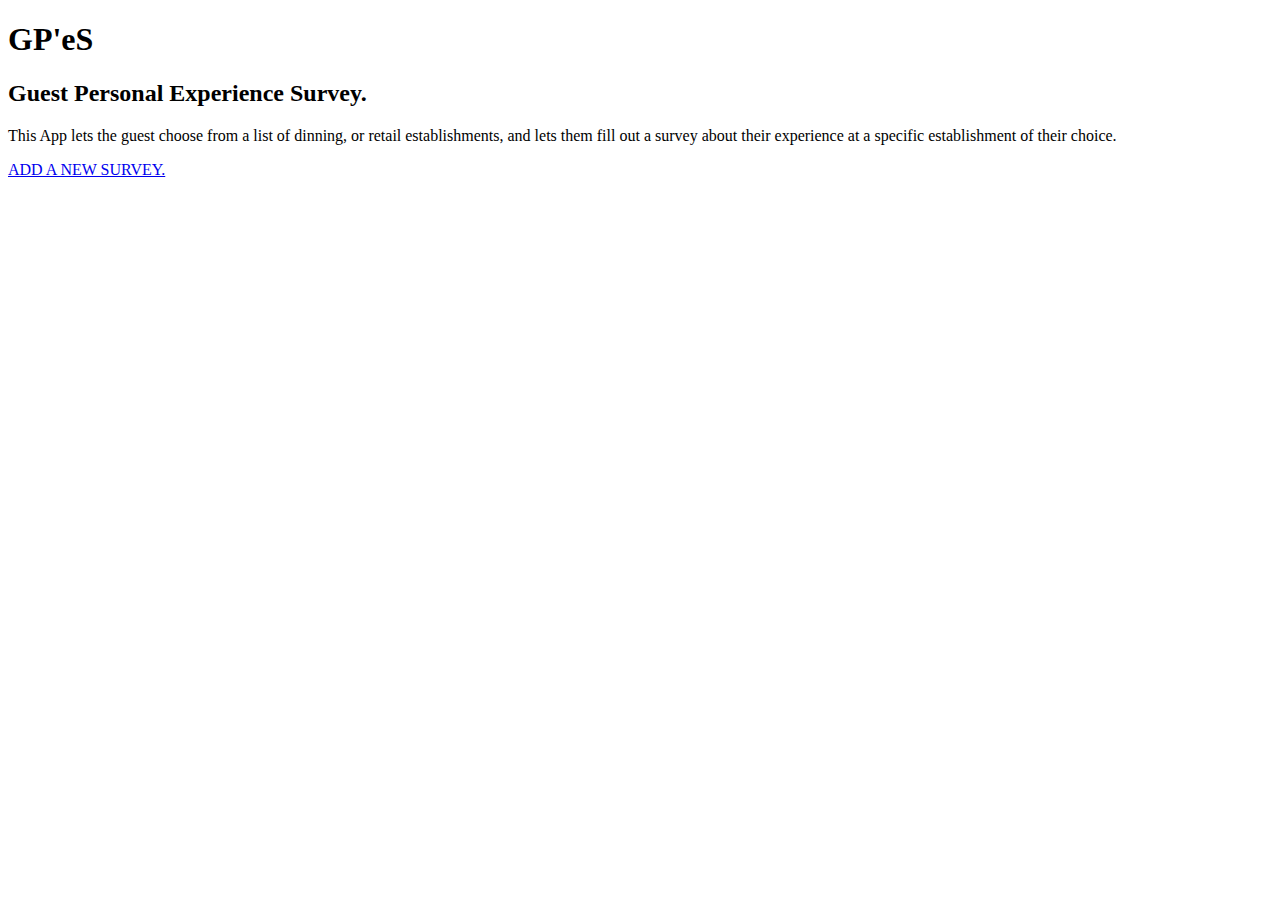
<file: Index.html>
<!DOCTYPE html>
<!-- Daniel Reyes-->
<!-- VFW-1210-->
<!-- Project-1-->

<!-- HTML TAG -->
<html>
	<!-- Document Head -->
	<head>
        <meta charset="UTF-8"/>
        <meta name="description" content="My first HTML of Visual Frameworks class" />
        <meta name="keywords" content="html5, mobile development, full sail" />
        <meta name="robots" content="index, follow" />
        <meta name="viewport" content="user-scalable=no, width=device-width" />
        <meta name="viewport" content="target-desintydpi=device-dpi" />
        <meta name="HandheldFriendly" content="true">
        <meta name="MobileOptimize" content="320"/>
                
        <title>GP'eS</title>                                     
    </head>
    <body>
	    <header>
		    <h1>GP'eS</h1>
		    <h2>Guest Personal Experience Survey.</h2>
		</header>
		<article>
			<p>This App lets the guest choose from a list of dinning, or retail establishments, and lets them fill out a survey about their experience at a 			specific establishment of their choice.</p>
		</article>
		<a href="addItem.html">ADD A NEW SURVEY.</a>		
	</body>
</html>
</file>
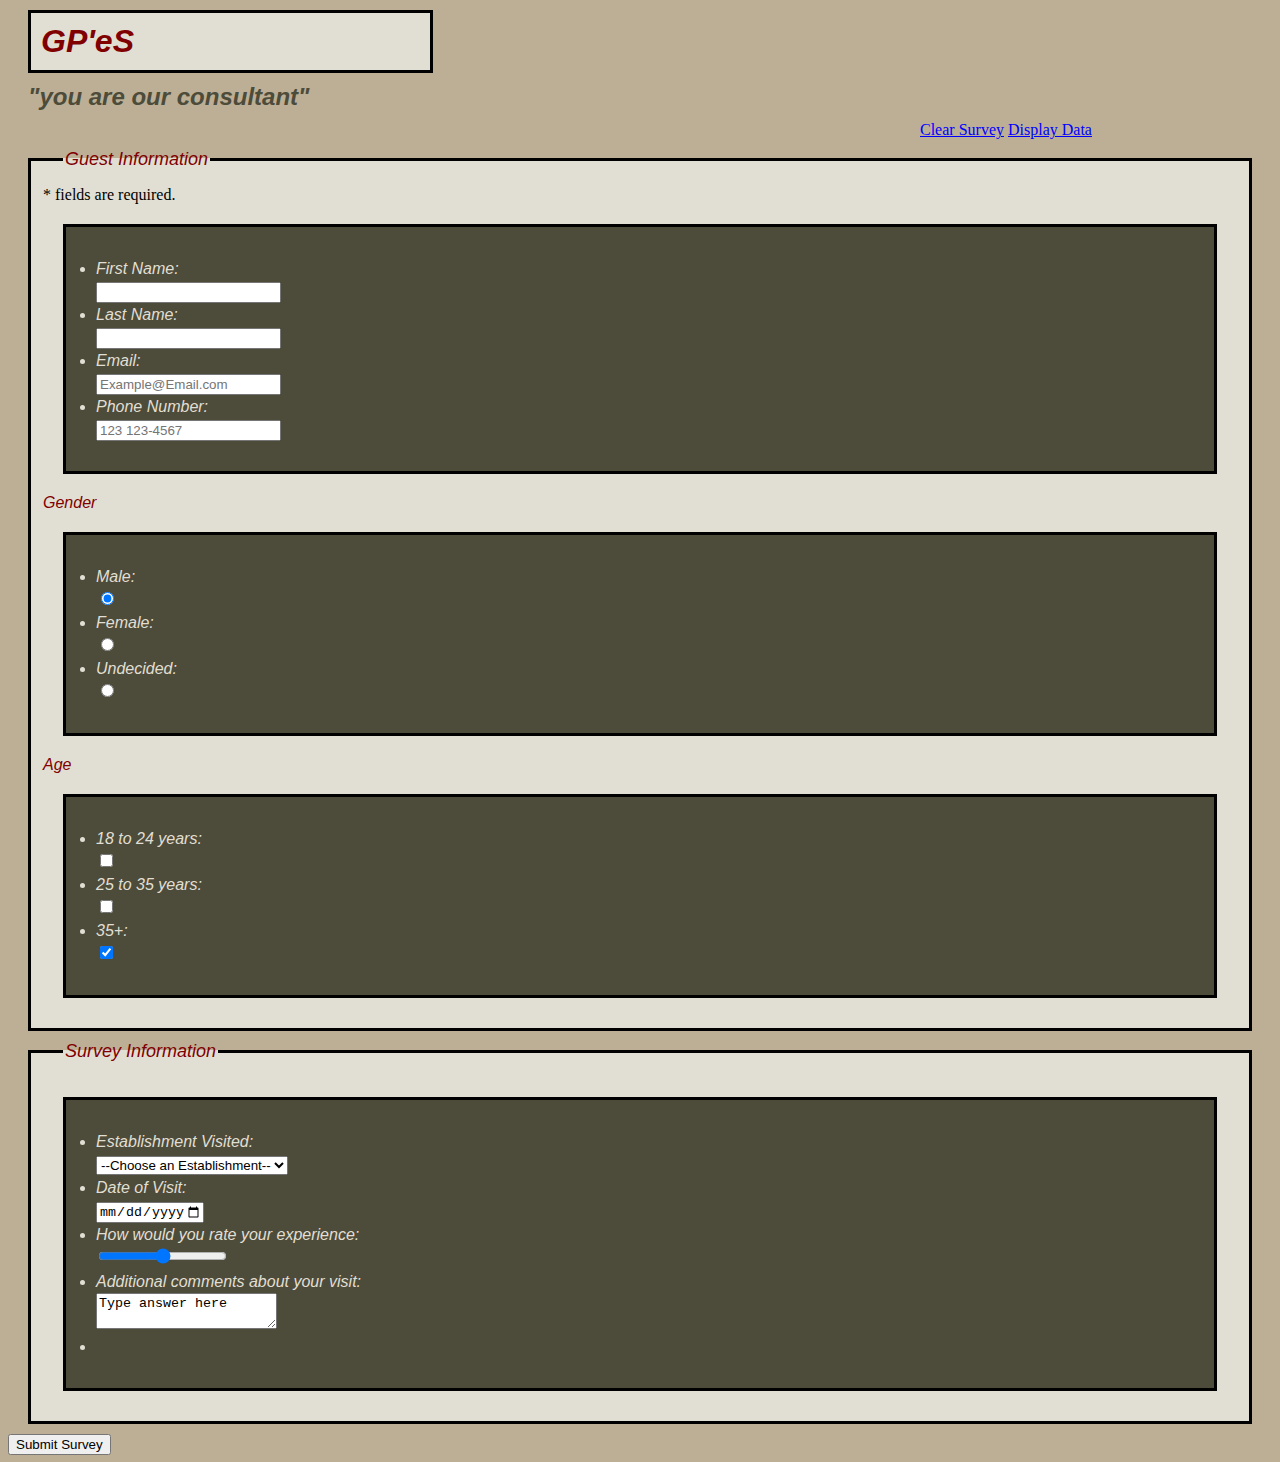
<file: addItem.html>
<!DOCTYPE html>
<!-- Daniel Reyes-->
<!-- VFW-1210-->
<!-- Project4-->
<!-- Oct 18-->

<!-- HTML TAG -->
<html>
	<!-- Document Head -->
	<head>
        <meta charset="UTF-8"/>
        <meta name="description" content="My first HTML of Visual Frameworks class" />
        <meta name="keywords" content="html5, mobile development, full sail" />
        <meta name="robots" content="index, follow" />
        <meta name="viewport" content="user-scalable=no, width=device-width" />
        <meta name="viewport" content="target-desintydpi=device-dpi" />
        <meta name="HandheldFriendly" content="true">
        <meta name="MobileOptimize" content="320"/>
        <Title>GP'eS</Title>
        <link rel="stylesheet" href="Style.css" type="text/css" />                                                            
    </head>
    <body>
	    <header><h1 id="test">GP'eS</h1></header>
	    <h2>"you are our consultant"</h2>
	    <nav>
		    <a href="#" id="clear">Clear Survey</a>
		    <a href="#" id="displayData">Display Data</a>
		    <a href="addItem.html" id="addNew" style="display:none;">Add New Item</a>
	    </nav>
	    <form action="#" method="post" id="informationForm">	    
	    	<fieldset id="surveyFieldset"> 
		    	<legend>Guest Information</legend>
		    	<span>* fields are required.</span>
		    	<ul id="errors"></ul>
		    	<ul	class="questions">		    		
			    	<li><label for="fname">First Name:</label><input type="text" id="fname" /></li>
			    	<li><label for="lname">Last Name:</label><input type="text" id="lname" /></li>
			    	<li><label for="email">Email:</label><input type="text" id="email" placeholder="Example@Email.com" /></li>
			    	<li><label for="phone">Phone Number:</label><input type="text" id="phone" placeholder="123 123-4567" /></li>
				</ul>
				<aside>Gender</aside>
				<ul class="questions">					
					<li><label for="male">Male:  </label><input type="radio" checked value="Male" id="male" name="sex" /></li>
					<li><label for="female">Female:  </label><input type="radio" value="Female" id="female" name="sex" /></li>
					<li><label for="undecided">Undecided:  </label><input type="radio" value="Undecided" id="undecided" name="sex" /></li>
				</ul>
				<aside>Age</aside>
				<ul class="questions">
					<li><label for="18-24">18 to 24 years: </label><input type="checkbox" value="18 to 24 years" id="18-24" name="age" /></li>
					<li><label for="25-35">25 to 35 years: </label><input type="checkbox" value="25 to 35 years" id="25-35" name="age" /></li>
					<li><label for="35+">35+:  </label><input type="checkbox" checked="" value="35+" id="35+" name="age" /></li>
				</ul>
	    	</fieldset>	    	
	    	<fieldset>
		    	<legend>Survey Information</legend>
		    	<ul class="questions">
		    		<li id="select"><label for="group">Establishment Visited:</label></li>		    	
			    	<li><label for="date">Date of Visit:</label><input type="date"  min="2011-01-31" max="2013-01-31"  id="date" name="date" required 							aria-required="true" /></li>
			    	<li><label for="time">How would you rate your experience:</label> <input type="range" min="1" max="5" id="time" name="rate" /></li>
			    	<output for="rate" onforminput="value = rate.valueAsNumber;"></output>		    
			       	<li><label for="comments">Additional comments about your visit:</label> <textarea id="comments">Type answer here</textarea></li>
			       	<li><input type="hidden" value="true" /></li>				       			       
		    	 </ul>
	    	</fieldset>
	    	<input type="submit" value="Submit Survey" id="submit" /> 
	    </form>
	    <script src="JSON.js" type="text/javascript"></script>
	    <script src="Main.js" type="text/javascript"></script>
    </body>
</html>
</file>
<file: Style.css>
/* 
Daniel Reyes
VFW-1210
Project 2
*/

html{
	background-color: #bcaf95;
}

h1{
	margin: 10px 20px;
	border: solid #000000;
	padding: 10px;
	background-color: #E1DFD3;
	width: 30%;
	font-style: oblique;
	font-family: sans-serif;
	color: maroon;
		
}
h2{
	margin: 10px 20px;
	font-style: oblique;
	font-family: sans-serif;
	color: #4D4B39;
}

nav{
	margin-left: 57.0em;	
}

legend{
	margin: 10px 20px;
	font-style: italic;
	font-style: oblique;
	font-size: large;
	font-family: sans-serif;
	color: maroon;			
}

label{
	display: block;	
}
li{
	font-style: oblique;
	font-family: sans-serif;
	color: #E1DFD3;
	line-height: 23px;
}
aside{
	font-style: oblique;
	font-family: sans-serif;
	color: maroon;
}

fieldset{
	margin: 10px 20px;
	border: solid #000;
	background-color: #E1DFD3;
}

output{
	position: absolute;
	background-image: linear-gradient(top, #444444, #999999);
	width: 40px;
	height: 30px;
	text-align: center;
	color: white;
	border-radius: 10px;
	display: inline-block;
	font: bold 15px/30px Georgia;
	bottom: 175%;
	left: 0;
}
output:after{
	content: "";
	position: absolute;
}
.questions{
	margin: 20px;
	padding: 30px; 
	border: solid #000; 
	background-color: #4D4B39;	
}
a:link{color: blue;}
a:visited{color: red;}
a:hover{color: gray;}
a:active{color: black;}
</file>
